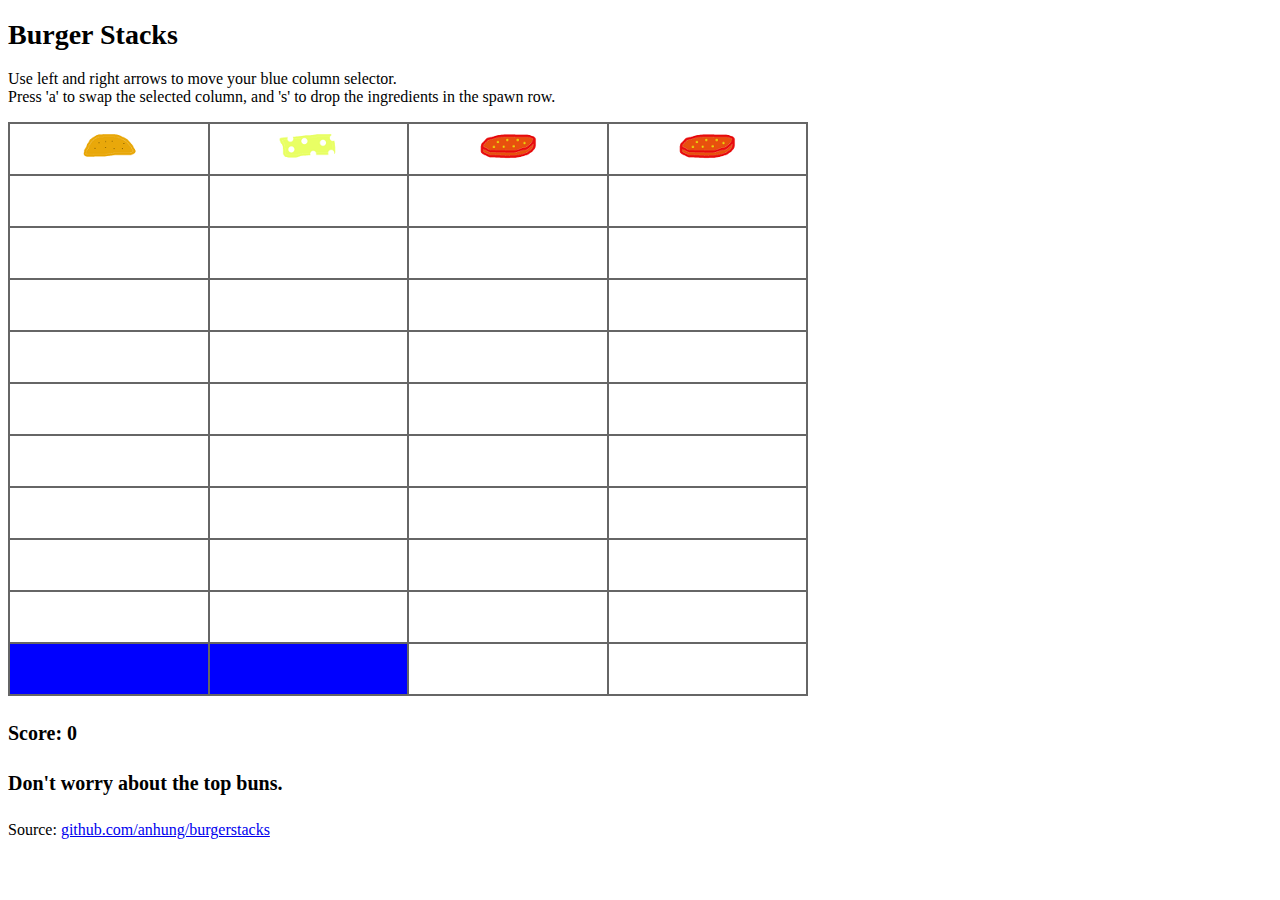
<file: index.html>
<!DOCTYPE html>
<html>
<head>
<title>Burger Stacks</title>
<link rel="stylesheet" href="burgerstacks.css">
<script src="burgerstacks.js" type="text/javascript"></script>
</head>
<body>
    <h1>Burger Stacks</h1>
    <p class="instructions">Use left and right arrows to move your blue column selector.<br>
    Press 'a' to swap the selected column, and 's' to drop the ingredients in the spawn row.<br>
    <table>
        <tr>
            <td class="spawn" id="spawn0"></td>
            <td class="spawn" id="spawn1"></td>
            <td class="spawn" id="spawn2"></td>
            <td class="spawn" id="spawn3"></td>
        </tr>
        <tr>
            <td id="grid0">&nbsp;</td>
            <td id="grid9">&nbsp;</td>
            <td id="grid18">&nbsp;</td>
            <td id="grid27">&nbsp;</td>
        </tr>
        <tr>
            <td id="grid1">&nbsp;</td>
            <td id="grid10">&nbsp;</td>
            <td id="grid19">&nbsp;</td>
            <td id="grid28">&nbsp;</td>        
        </tr>
        <tr>
            <td id="grid2">&nbsp;</td>
            <td id="grid11">&nbsp;</td>
            <td id="grid20">&nbsp;</td>
            <td id="grid29">&nbsp;</td>
        </tr>
        <tr>
            <td id="grid3">&nbsp;</td>
            <td id="grid12">&nbsp;</td>
            <td id="grid21">&nbsp;</td>
            <td id="grid30">&nbsp;</td>
        </tr>
        <tr>
            <td id="grid4">&nbsp;</td>
            <td id="grid13">&nbsp;</td>
            <td id="grid22">&nbsp;</td>
            <td id="grid31">&nbsp;</td>
        </tr>
        <tr>
            <td id="grid5">&nbsp;</td>
            <td id="grid14">&nbsp;</td>
            <td id="grid23">&nbsp;</td>
            <td id="grid32">&nbsp;</td>        
        </tr>
        <tr>
            <td id="grid6">&nbsp;</td>
            <td id="grid15">&nbsp;</td>
            <td id="grid24">&nbsp;</td>
            <td id="grid33">&nbsp;</td>
        </tr>
        <tr>
            <td id="grid7">&nbsp;</td>
            <td id="grid16">&nbsp;</td>
            <td id="grid25">&nbsp;</td>
            <td id="grid34">&nbsp;</td>
        </tr>
        <tr>
            <td id="grid8">&nbsp;</td>
            <td id="grid17">&nbsp;</td>
            <td id="grid26">&nbsp;</td>
            <td id="grid35">&nbsp;</td>
        </tr>
        <tr>
            <td id="player0">&nbsp;</td>
            <td id="player1">&nbsp;</td>
            <td id="player2">&nbsp;</td>
            <td id="player3">&nbsp;</td>
        </tr>
    </table>
    <h4 id="score">&nbsp;</h4>
    <h4 id="message">&nbsp;</h4>
    <p class="instructions">Source: <a href="https://github.com/anhung/burgerstacks">github.com/anhung/burgerstacks</a></p>
</body>
</html>
</file>
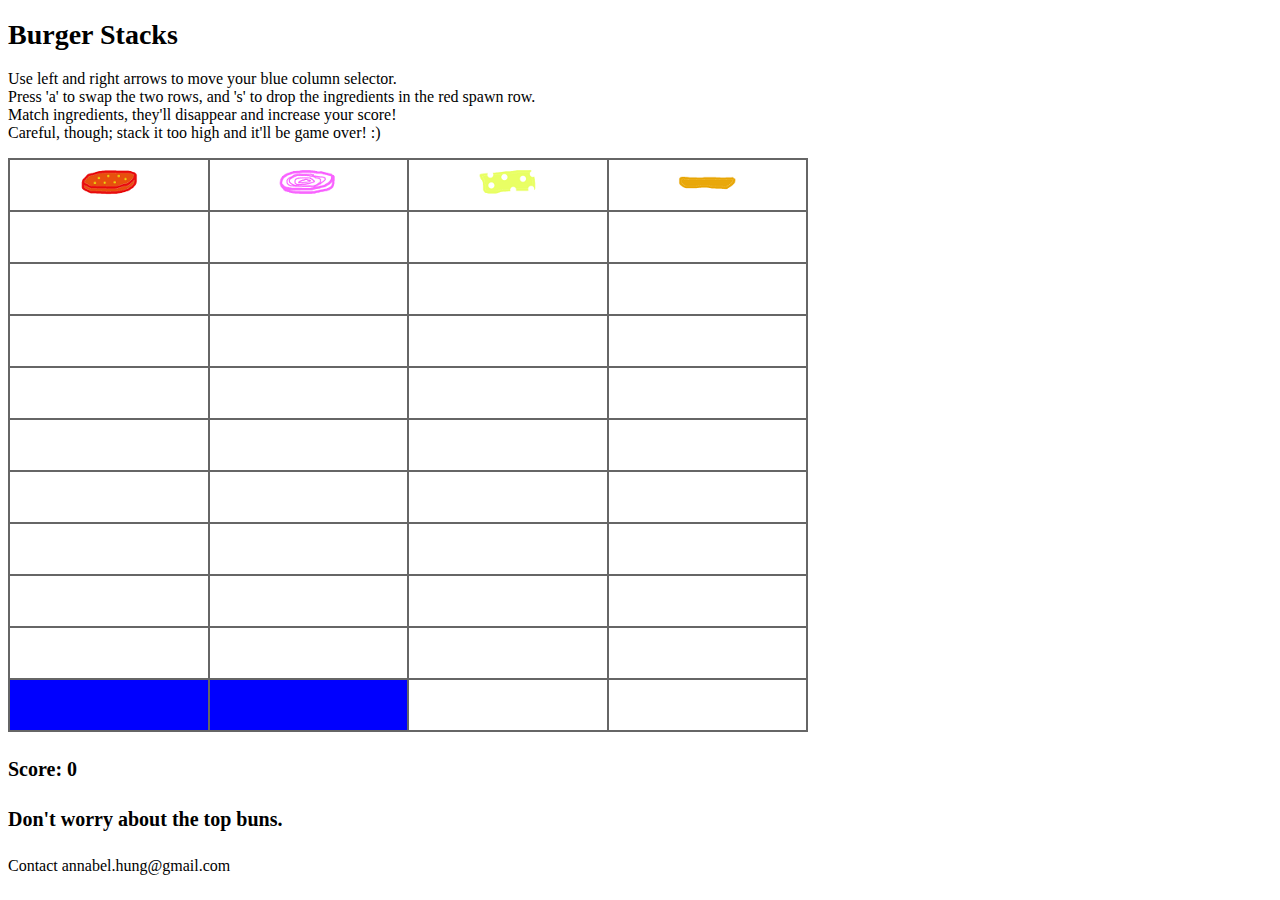
<file: burgerstacks.html>
<!DOCTYPE html>
<html>
<head>
<title>Burger Stacks</title>
<link rel="stylesheet" href="burgerstacks.css">
<script src="burgerstacks.js"></script>
</head>
<body>
    <h1>Burger Stacks</h1>
    <p class="instructions">Use left and right arrows to move your blue column
        selector.<br>
        Press 'a' to swap the two rows, and 's' to drop the ingredients in the
        red spawn row.<br>
        Match ingredients, they'll disappear and increase your score!<br>
        Careful, though; stack it too high and it'll be game over! :)</p>
    <table>
        <tr>
            <td class="spawn" id="spawn0">&nbsp;</td>
            <td class="spawn" id="spawn1">&nbsp;</td>
            <td class="spawn" id="spawn2">&nbsp;</td>
            <td class="spawn" id="spawn3">&nbsp;</td>
        </tr>
        <tr>
            <td id="grid0">&nbsp;</td>
            <td id="grid9">&nbsp;</td>
            <td id="grid18">&nbsp;</td>
            <td id="grid27">&nbsp;</td>
        </tr>
        <tr>
            <td id="grid1">&nbsp;</td>
            <td id="grid10">&nbsp;</td>
            <td id="grid19">&nbsp;</td>
            <td id="grid28">&nbsp;</td>        
        </tr>
        <tr>
            <td id="grid2">&nbsp;</td>
            <td id="grid11">&nbsp;</td>
            <td id="grid20">&nbsp;</td>
            <td id="grid29">&nbsp;</td>
        </tr>
        <tr>
            <td id="grid3">&nbsp;</td>
            <td id="grid12">&nbsp;</td>
            <td id="grid21">&nbsp;</td>
            <td id="grid30">&nbsp;</td>
        </tr>
        <tr>
            <td id="grid4">&nbsp;</td>
            <td id="grid13">&nbsp;</td>
            <td id="grid22">&nbsp;</td>
            <td id="grid31">&nbsp;</td>
        </tr>
        <tr>
            <td id="grid5">&nbsp;</td>
            <td id="grid14">&nbsp;</td>
            <td id="grid23">&nbsp;</td>
            <td id="grid32">&nbsp;</td>        
        </tr>
        <tr>
            <td id="grid6">&nbsp;</td>
            <td id="grid15">&nbsp;</td>
            <td id="grid24">&nbsp;</td>
            <td id="grid33">&nbsp;</td>
        </tr>
        <tr>
            <td id="grid7">&nbsp;</td>
            <td id="grid16">&nbsp;</td>
            <td id="grid25">&nbsp;</td>
            <td id="grid34">&nbsp;</td>
        </tr>
        <tr>
            <td id="grid8">&nbsp;</td>
            <td id="grid17">&nbsp;</td>
            <td id="grid26">&nbsp;</td>
            <td id="grid35">&nbsp;</td>
        </tr>
        <tr>
            <td id="player0">&nbsp;</td>
            <td id="player1">&nbsp;</td>
            <td id="player2">&nbsp;</td>
            <td id="player3">&nbsp;</td>
        </tr>
    </table>
    <h4 id="score">&nbsp;</h4>
    <h4 id="message">&nbsp;</h4>
    <p class="instructions">Contact annabel.hung@gmail.com</p>
</body>
</html>
</file>
<file: burgerstacks.css>
body, p {
    background-color: white;
    color: black;
    font-size: 20px;
    font-family: Times, Verdana, Arial, Helvetica;
}

h1 {
    font-family: Georgia;
    font-size: 28px;
}

table {
    border-collapse: collapse;
    width: 800px;
}

td {
    width: 25%;
    height: 40px;
    padding: 5px;
    border: 2px #666 solid;
    text-align: center;
}

.instructions {
    font-size: 16px;
}

.playerSelected {
    background-color: blue;
}
</file>
